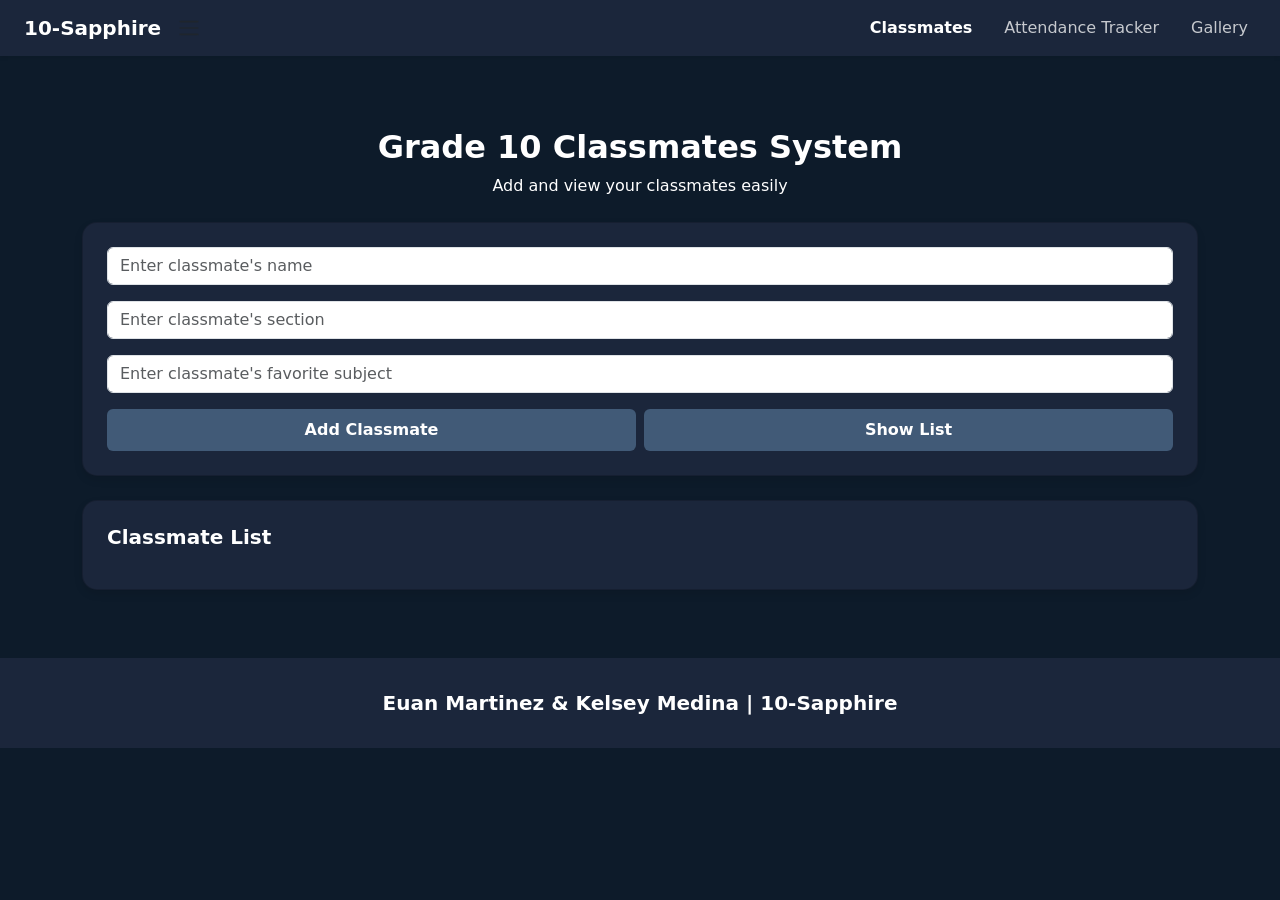
<file: index.html>
<!DOCTYPE html>
<html lang="en">
<head>
    <meta charset="UTF-8">
    <meta name="viewport" content="width=device-width, initial-scale=1.0">
    <link href="https://cdn.jsdelivr.net/npm/bootstrap@5.3.8/dist/css/bootstrap.min.css" rel="stylesheet" integrity="sha384-sRIl4kxILFvY47J16cr9ZwB07vP4J8+LH7qKQnuqkuIAvNWLzeN8tE5YBujZqJLB" crossorigin="anonymous">
    <script src="https://cdn.jsdelivr.net/npm/bootstrap@5.3.8/dist/js/bootstrap.bundle.min.js" integrity="sha384-FKyoEForCGlyvwx9Hj09JcYn3nv7wiPVlz7YYwJrWVcXK/BmnVDxM+D2scQbITxI" crossorigin="anonymous"></script>
    <link rel="stylesheet" href="https://pyscript.net/releases/2026.3.1/core.css" />
    <script type="module" src="https://pyscript.net/releases/2026.3.1/core.js"></script>
    <link rel="stylesheet" href="css/styles.css">
    <title>10-Sapphire Website</title>
</head>
<body>
    <nav class="navbar navbar-expand-lg bg-navbar shadow-sm mb-4">
        <div class="container-fluid px-4">
            <a class="navbar-brand fw-bold" href="#">10-Sapphire</a>
            
            <input class="navbar-toggler" type="button" data-bs-toggle="collapse" data-bs-target="#navbarNav">
            <span class="navbar-toggler-icon"></span>

            <div class="collapse navbar-collapse" id="navbarNav">
                <ul class="navbar-nav ms-auto">
                    <li class="nav-item">
                        <a class="nav-link text-white active fw-bold" href="index.html">Classmates</a>
                    </li>
                    <li class="nav-item px-3">
                        <a class="nav-link text-white opacity-75" href="attendance.html">Attendance Tracker</a>
                    </li>
                    <li class="nav-item">
                        <a class="nav-link text-white opacity-75" href="gallery.html">Gallery</a>
                    </li>
                </ul>
            </div>
        </div>
    </nav>

    <div class="container py-5">
        <div class="text-center mb-4">
            <h2 class="fw-bold">Grade 10 Classmates System</h2>
            <p>Add and view your classmates easily</p>
        </div>

        <div class="card main-card p-4 mb-4">
            <form id="classmateForm">
                <div class="mb-3">
                    <input type="text" class="form-control" id="name1" placeholder="Enter classmate's name">
                </div>
                <div class="mb-3">
                    <input type="text" class="form-control" id="section1" placeholder="Enter classmate's section">
                </div>
                <div class="mb-3">
                    <input type="text" class="form-control" id="subject1" placeholder="Enter classmate's favorite subject">
                </div>
                
                <div class="row g-2">
                    <div class="col-6">
                        <input type="button" class="btn btn-submit w-100 py-2 fw-bold" py-click="create_classmate" value="Add Classmate">
                    </div>
                    <div class="col-6">
                        <input type="button" class="btn btn-submit w-100 py-2 fw-bold" py-click="display_all" value="Show List">
                    </div>
                </div>
            </form>
        </div>

        <div class="card main-card p-4">
            <h5 class="fw-bold mb-3">Classmate List</h5>
            <div id="output"></div>
        </div>
    </div>

    <footer class="text-white text-center fw-bold">Euan Martinez & Kelsey Medina | 10-Sapphire</footer>

    <py-script src="main.py"></py-script>
</body>
</html>
</file>
<file: css/styles.css>
body { 
    background-color: #0d1b2a;
    color: white;
}
.bg-navbar {
    background-color: #1b263b;
}
.navbar-brand {
    color: white;
}
.navbar-brand:hover {
    color: white;
}
.main-card {
    background-color: #1b263b;
    border-radius: 15px; box-shadow: 0 4px 8px rgba(0,0,0,0.1);
}
.btn-submit {
    background-color: #415a77;
    color: white;
}
.btn-submit:hover {
    background-color: #354a62;
    color: #cfcfcf;
}
h5 {
    color: white;
}
#output {
    color: white;
}
footer {
    background-color: #1b263b;
    font-size: 20px;
    padding: 30px;
    margin-top: 20px;
}
</file>
